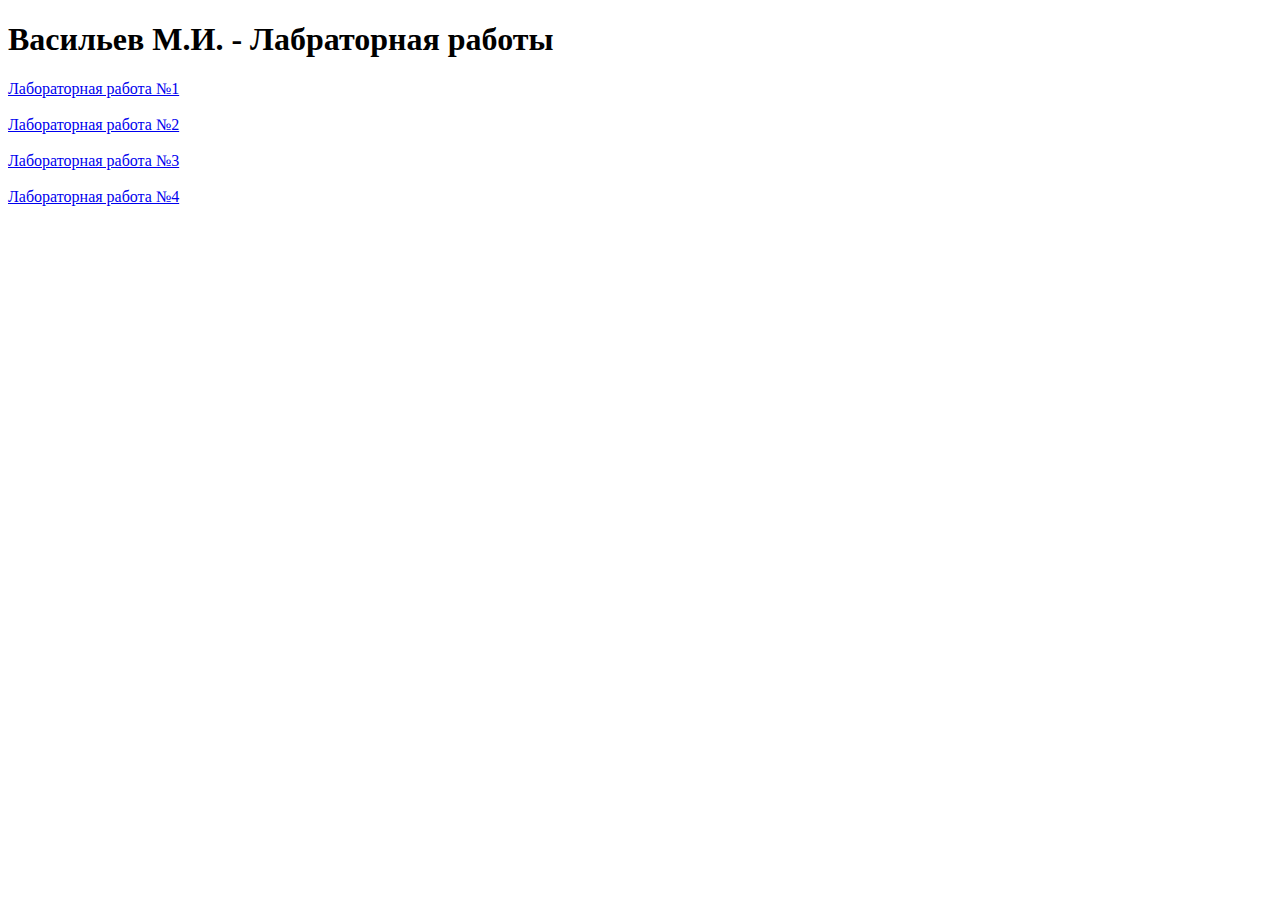
<file: index.html>
<!DOCTYPE html>
<html>
    <head>
        <title>Васильев М.И.</title>
    </head>
    <body>
        <h1>Васильев М.И. - Лабраторная работы</h1>
        <a href="/html_lab/lab1.html">Лабораторная работа №1</a>
        <br>
        <br>
        <a href="/html_lab/lab2.html">Лабораторная работа №2</a>
        <br>
        <br>
        <a href="/html_lab/lab3.html">Лабораторная работа №3</a>
        <br>
        <br>
        <a href="/html_lab/lab4.html">Лабораторная работа №4</a>
    </body>
</html>
</file>
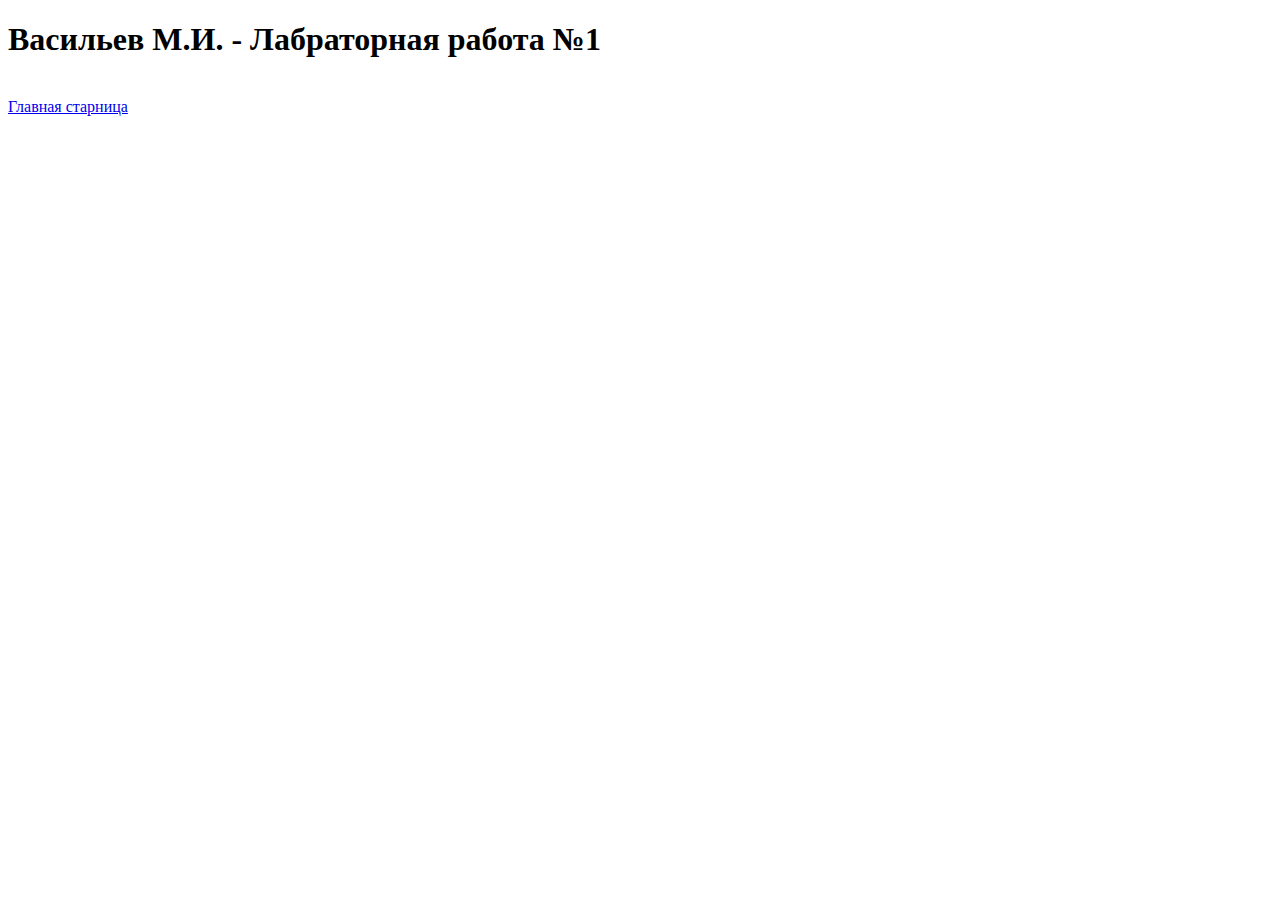
<file: html_lab/lab1.html>
<!DOCTYPE html>
<html>
    <head>
        <title>Васильев Лаба 1</title>
        <script src="/JS/lab1.js"></script>
    </head>
    <body>
        <h1>Васильев М.И. - Лабраторная работа №1</h1>
        <br>
        <a href="/index.html">Главная старница</a>
    </body>
</html>
</file>
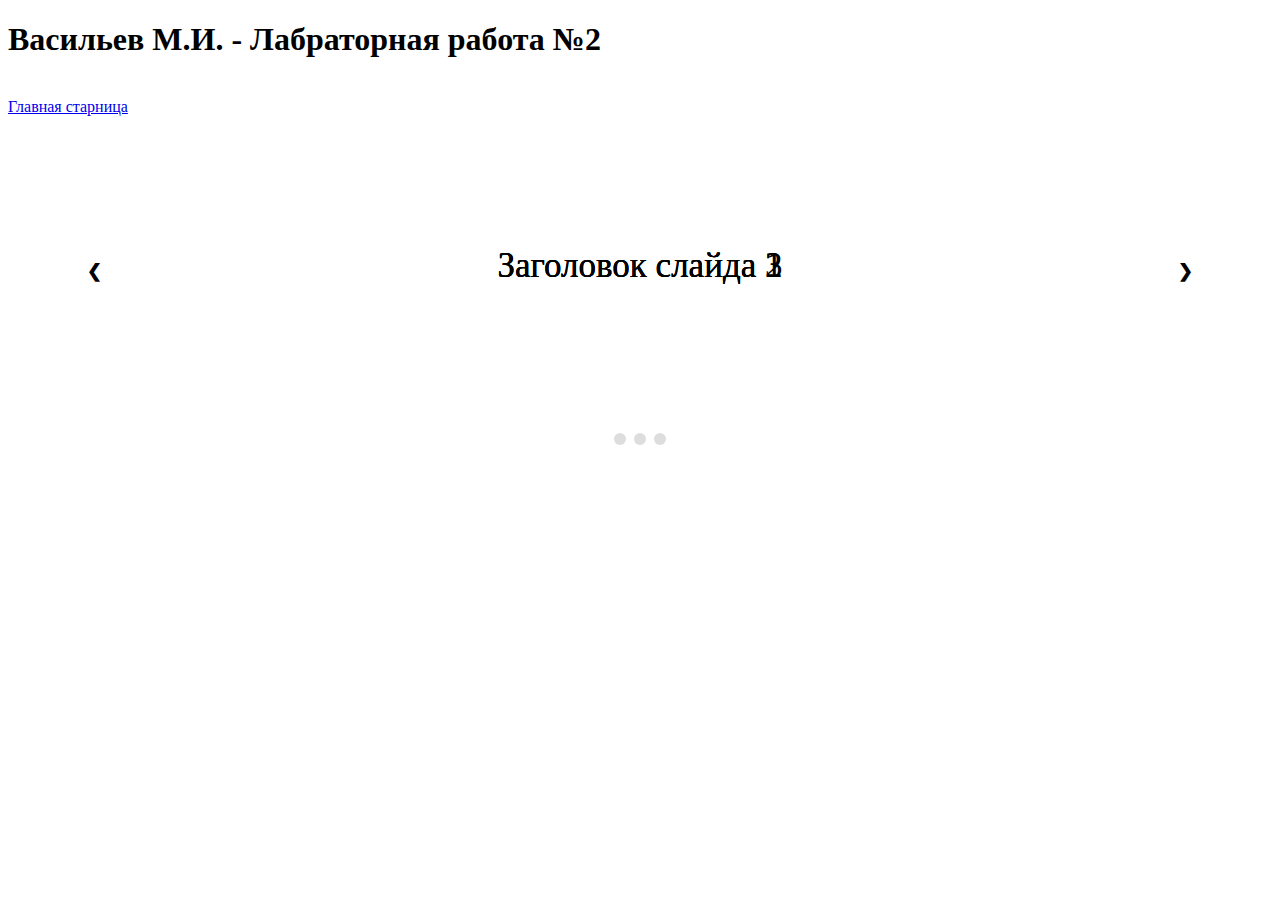
<file: html_lab/lab2.html>
<!DOCTYPE html>
<html>
    <head>
        <title>Васильев Лаба 2</title>
        <link rel="stylesheet" href="/CSS/style.css">
        <script src="/JS/lab2.js"></script>
    </head>
    <body>
        <h1>Васильев М.И. - Лабраторная работа №2</h1>
        <br>
        <a href="/index.html">Главная старница</a>

        <div class="slider">
            <div class="item">
                <div class="slideText">Заголовок слайда 1</div>
            </div>
        
            <div class="item">
                <div class="slideText">Заголовок слайда 2</div>
            </div>
        
            <div class="item">
                <div class="slideText">Заголовок слайда 3</div>
            </div>
        
            <a class="prev" onclick="minusSlide()">&#10094;</a>
            <a class="next" onclick="plusSlide()">&#10095;</a>
        </div>
        
        <div class="slider-dots">
            <span class="slider-dots_item" onclick="currentSlide(1)"></span> 
            <span class="slider-dots_item" onclick="currentSlide(2)"></span> 
            <span class="slider-dots_item" onclick="currentSlide(3)"></span> 
        </div>
    </body>
</html>
</file>
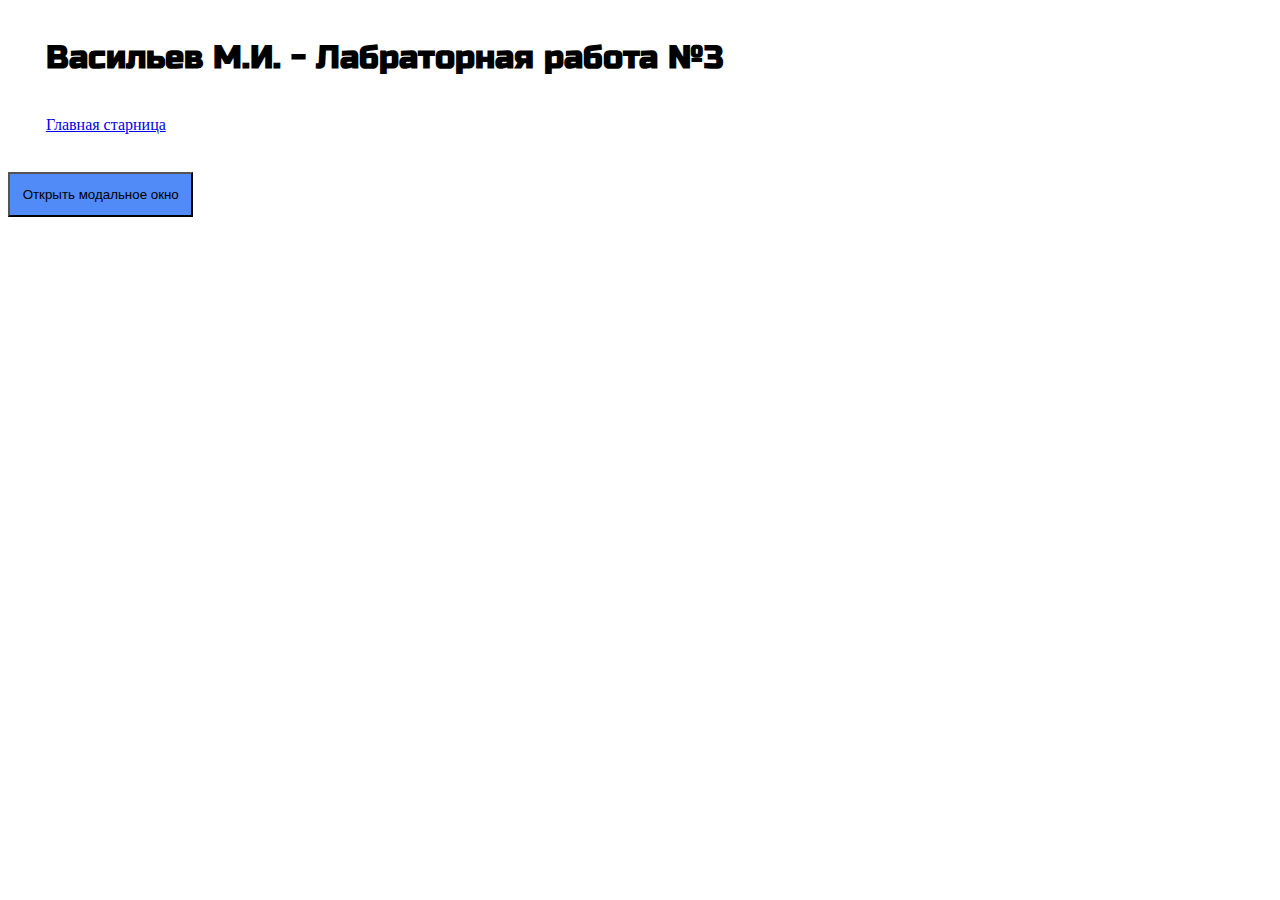
<file: html_lab/lab3.html>
<!DOCTYPE html>
<html lang="ru">
    <head>
        <title>Васильев Лаба 3</title>
        <link rel="stylesheet" href="/CSS/lab3_css.css">
    </head>
    <body>
        <header>
            <h1>Васильев М.И. - Лабраторная работа №3</h1>
            <br>
            <a href="/index.html">Главная старница</a>
        </header>
        <button class="but js-open-modal"> Открыть модальное окно </button>
        <div class="modal">
            <form id="forma">
                <p>Имя Преподователя</p>
                <input class="pole" id="info1" type="text" name="nameTeacher" required>
                <p>Название Дисциплины</p>
                <input class="pole" id="info2" type="text" name="nameLesson" required>
                <fieldset >
                    <legend>Тип занятия</legend>
                <label> <input type="radio" name="lesson" value="Лекция">
                Лекция</label>
                <label> <input type="radio" name="lesson" value="Лабораторная">
                Лабораторная</label>
                <label> <input type="radio" name="lesson" value="Практика">
                Практическая</label>
               </fieldset>
                <p><button class="js-modal-close">Закрыть</button></p>
                <p><input class="push" type="submit"></p>
    
                
            </form>
        </div>
    
        <div class="overlay overlay-modal"></div>
        <script>

            let modalButtons = document.querySelector('.js-open-modal'),
                overlay = document.querySelector('.overlay-modal'),
                closeButtons = document.querySelector('.js-modal-close');
            let modalElem = document.querySelector('.modal');
            let push = document.querySelector('.push'),
                info1 = document.getElementById('info1'),
                info2 = document.getElementById('info2'),
                body = document.querySelector('body');
                
    
            modalButtons.addEventListener("click", (e) => {
                event.preventDefault(); //предотвращение дефолтных событий браузера
                modalElem.classList.add('active'); //активирем окно
                overlay.classList.add('active'); //активируем подложку
                body.classList.add('active');
    
    
            });
    
            info1.addEventListener("input", (e) => {
    
                if (info1.validity.typeMismatch) {
                    info1.setCustomValidity("Неправельный тип данных!");
                    info1.classList.add('active');
                }
                else {
                    info1.setCustomValidity("");
                    info1.classList.remove('active');
                }
    
                if (info1.validity.valueMissing) {
                    info1.setCustomValidity("Заполните пустые поля!");
                    info1.classList.add('active');
                }
                else {
                    info1.setCustomValidity("");
                    info1.classList.remove('active');
                }
            });
    
            info2.addEventListener("input", (e) => {
    
                if (info2.validity.typeMismatch) {
                    info2.setCustomValidity("Неправельный тип данных!");
                    info2.classList.add('active');
                }
                else {
                    info2.setCustomValidity("");
                    info2.classList.remove('active');
                }
    
                if (info2.validity.valueMissing) {
                    info2.setCustomValidity("Заполните пустые поля!");
                    info2.classList.add('active');
                }
                else {
                    info2.setCustomValidity("");
                    info2.classList.remove('active');
                }
    
    
            });
    
            push.addEventListener("click", (e) => {
                event.preventDefault();
               if(document.forms[0].reportValidity())
                {
    
                    let get1 = document.forms[0].elements['nameTeacher'].value;
                    let get2 = document.forms[0].elements['nameLesson'].value;
                    let get3 = document.forms[0].elements['lesson'].value;
                    
                    let data ={
                        nameTeacher: get1,
                        nameLesson: get2,
                        lesson:get3
                    };
    
    
                    console.table(data);
    
                    modalElem.classList.remove('active');
                overlay.classList.remove('active');
                body.classList.remove('active');
    
                    
                }
    
            });
    
            closeButtons.addEventListener("click", (e) => {
                event.preventDefault();
                modalElem.classList.remove('active');
                overlay.classList.remove('active');
                body.classList.remove('active');
    
            });
    
            document.addEventListener("click", (e) => {
                if (e.target === overlay) {
                    modalElem.classList.remove('active');
                    overlay.classList.remove('active');
                    body.classList.remove('active');
                }
    
            });
    
        </script>   
    </body>
</html>
</file>
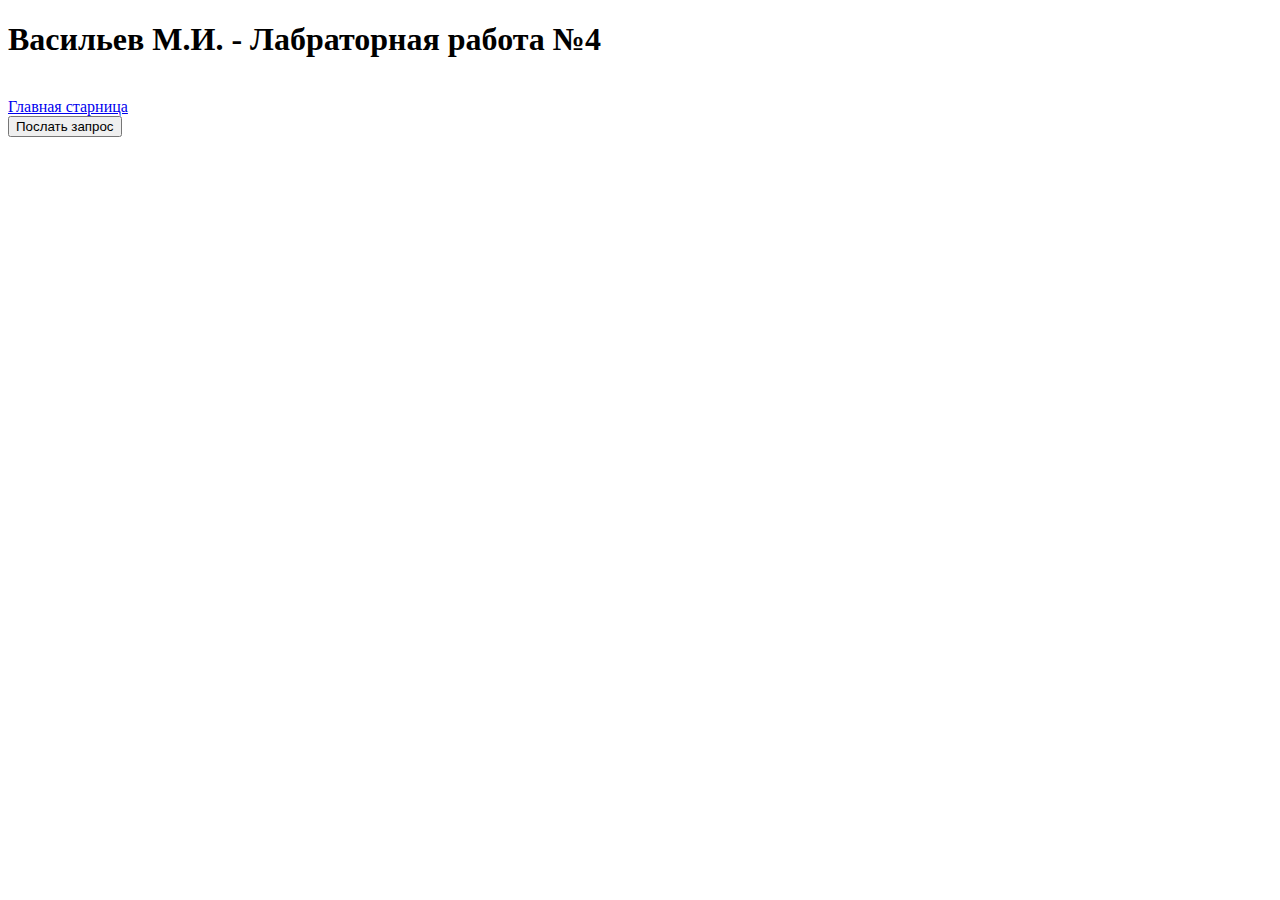
<file: html_lab/lab4.html>
<!DOCTYPE html>
<html lang="ru">

<head>
    <title>Васильев Лаба 4</title>
</head>

<body>
    <header>
        <h1>Васильев М.И. - Лабраторная работа №4
        </h1>
        <br>
        <a href="/index.html">Главная старница</a>
    </header>
    <button id="APIF">Послать запрос</button>

    <script>

        document.getElementById("APIF").onclick = function () {
            fetch('https://api.github.com/repos/javascript-tutorial/en.javascript.info/commits')
            .then((res) => { return res.json(); })
            .then((data) => {
                console.log(data);
                console.log(data.length);
                document.write("<p>Ответы</p>")
                for (item of data)
                    document.write("<p style=\"border: 1px solid black; padding: 5px;\">" + item.commit.author.name + ": " + item.commit.author.email + "</p>")
            })
            .catch(() => { alert("Ошибка!"); })
            .finally(() => { alert("Ответ получен!"); });
        }

    </script>


</body>

</html>
</file>
<file: CSS/style.css>
/* Собственно сам слайдер */
.slider{
    max-width: 90%;
    position: relative;
    margin: auto;
    height: 300px;
    margin-bottom: 15px;
}
/* Кнопки вперед и назад */
.slider .prev, .slider .next {
    cursor: pointer;
    position: absolute;
    top: 0;
    top: 50%;
    width: auto;
    margin-top: -22px;
    padding: 16px;
    color: black;
    font-weight: bold;
    font-size: 18px;
    transition: 0.6s ease;
    border-radius: 0 3px 3px 0;
}
.slider .next {
    right: 0;
    border-radius: 3px 0 0 3px;
}
/* Заголовок слайда */
.slideText {
    position: absolute;
    color: black;
    font-size: 35px;
    /* Выравнивание текста по горизонтали и по вертикали*/
    left: 50%;
    top: 50%;
    transform: translate(-50%, -50%);
}
/* Кружочки */
.slider-dots {
    text-align: center;
}
.slider-dots_item{
    cursor: pointer;
    height: 12px;
    width: 12px;
    margin: 0 2px;
    background-color: #ddd;
    border-radius: 50%;
    display: inline-block;
}
.active,
.slider-dots_item:hover {
    background-color: #aaa;
}
/* Анимация слайдов */
.slider .item {
    -webkit-animation-name: fade;
    -webkit-animation-duration: 1.5s;
    animation-name: fade;
    animation-duration: 1.5s;
}
</file>
<file: CSS/lab3_css.css>
@import url('https://fonts.googleapis.com/css2?family=EB+Garamond&family=Poppins:wght@500&display=swap');
@import url('https://fonts.googleapis.com/css2?family=EB+Garamond&family=Poppins:wght@500&family=Russo+One&display=swap');

h1{
    font-family: 'EB Garamond', serif;
    font-family: 'Poppins', sans-serif;
    font-family: 'Russo One', sans-serif;
}

header{
    margin: 3%;
}

.body{
  display: none;
  margin: 3%;
  border: 3px solid #0c47b6fb;
  z-index: 9;
  }

  .but {
    display: flex;
    flex-direction: column;
    align-items: center;
    padding: 1%;
    background-color: rgba(20, 99, 245, 0.747);
  
  }
  
  .modal {

  display: none;
  position: fixed;
  top: 50%;
  left: 50%;
  transform: translate(-50%, -50%);
  z-index: 30;
  border: 3px solid #0c47b6fb;
  text-align: center;
  padding: 30px;
  border-radius: 3px;
  background-color: white;
}

body.active{

  overflow: hidden;
}

.overlay {

  display: none;
  position: fixed;
  top: 0;
  left: 0;
  width: 100%;
  height: 100%;
  background-color: rgba(0, 0, 0, .5);
  z-index: 20;


}

.modal.active,
.overlay.active {
  display: block;
}

.pole.active {
  background-color: red;

}
</file>
